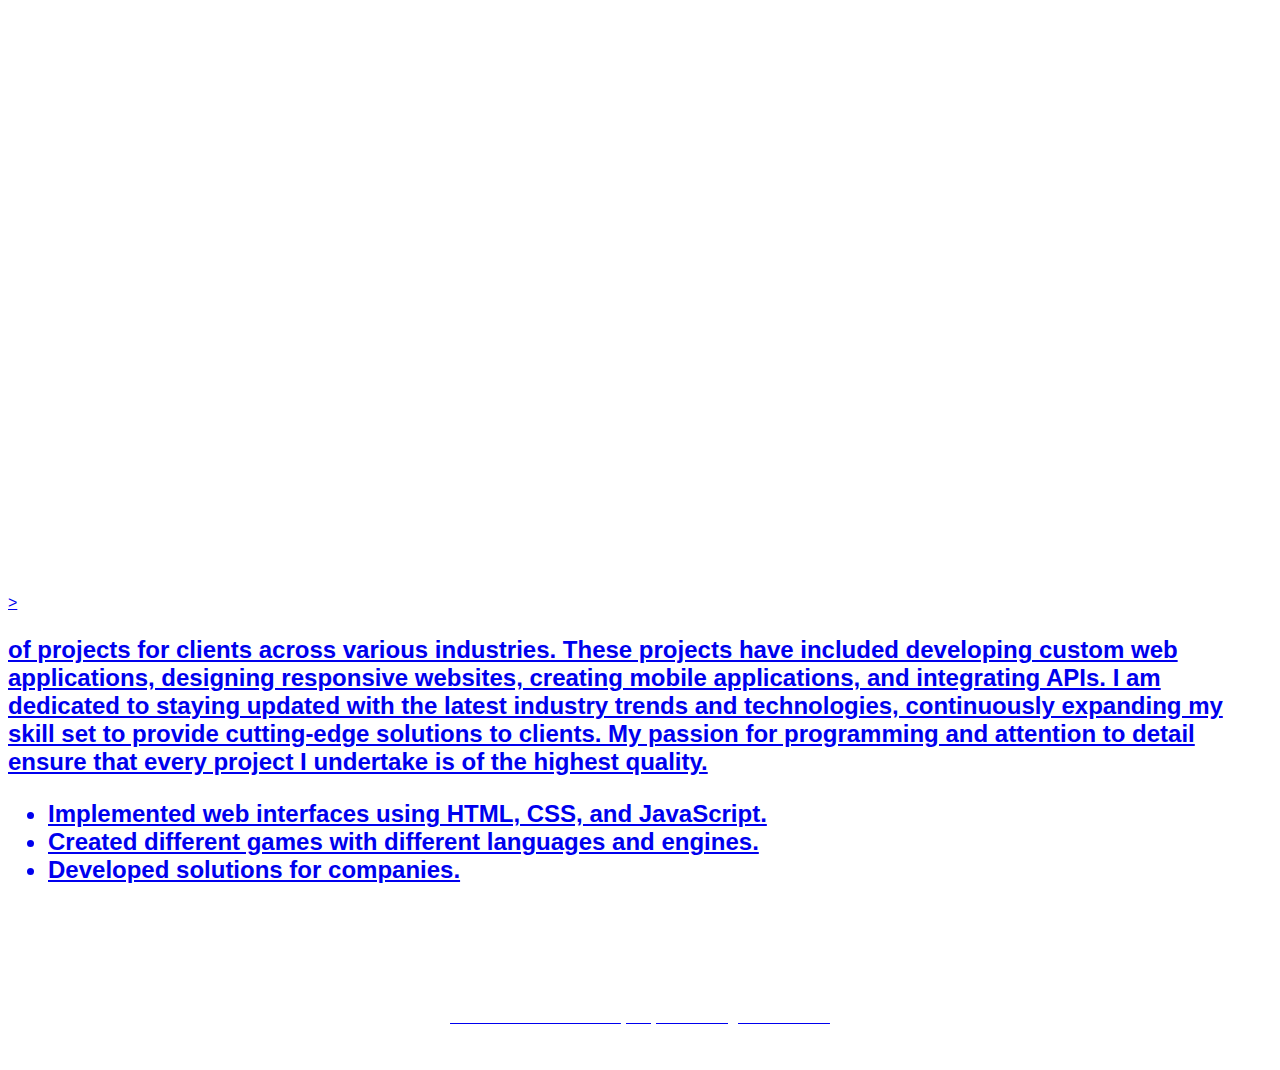
<file: sections.html>
<!DOCTYPE html>
<html lang="en">

<head>
    <meta charset="UTF-8">
    <meta name="viewport" content="width=device-width, initial-scale=1.0">
    <title>My Portfolio</title>
    <!-- Custom CSS -->
    <link href="styles.css" rel="stylesheet">
</head>

<body>

    <section>
            
            <div>
                
                <p>I am a young and energetic professional with six years of experience working
                    on various projects. Throughout my career, I have demonstrated excellent customer service skills by
                    continuously engaging with customers and building strong relationships. My ability to understand and
                    address customer needs has resulted in high levels of customer satisfaction. Additionally, I possess
                    exceptional typing speed, enabling me to efficiently handle data entry tasks and create documents
                    accurately. I have acquired skills in different programming languages, which have allowed me to
                    contribute effectively to the development of software solutions.</p>
            </div>
            <div>
                <p>I actively engage in analyzing
                    project requirements, designing and implementing solutions, and troubleshooting technical issues
                    as needed. My adaptability is one of my strengths, as I am able to quickly adapt to changing
                    project requirements and seamlessly integrate into new teams and tasks. Strong problem-solving
                    abilities, along with strong analytical skills, have enabled me to identify and resolve issues
                    effectively. My communication skills, both verbal and written, have facilitated clear and concise
                    communication with clients, team members, and stakeholders. In terms of education, I have pursued
                    relevant courses and certifications in customer service and programming to enhance my skills. With
                    my dedication, adaptability, and commitment to excellence, I am confident in my ability to make a
                    positive impact in any professional setting. I am eager to leverage my skills and experiences to
                    contribute to the success and growth of future projects.</p>
            </div>
        </div>
    </section>

    <section>
        <div >
            >
        </div>
        <h2 >
        <div >
            <a href="https://github.com/Chokitu/2350-Project" >
            <a href="https://github.com/Chokitu/Gerador-de-Imagem-do-BBB" >
            <a href="https://chokitu.github.io/chatsecreto" >
            <a href="https://github.com/Chokitu/chokituportfolio" >
            <a href="https://chokitu.com/" >
            <a href="https://twitter.com/rpdosstreamers" >
        </div>
    </section>
    
    


    <section id="skills" >
        <div >
            >
        </div>
        <h2 >
        <p >
        <p >
            of projects for clients across various industries. These projects have included developing custom web
            applications, designing responsive websites, creating mobile applications, and integrating APIs. I am
            dedicated to staying updated with the latest industry trends and technologies, continuously expanding my
            skill set to provide cutting-edge solutions to clients. My passion for programming and attention to detail
            ensure that every project I undertake is of the highest quality.
            <ul >
                <li>Implemented web interfaces using HTML, CSS, and JavaScript.</li>
                <li>Created different games with different languages and engines.</li>
                <li>Developed solutions for companies.</li>
            </ul>
        </p>
    </section>


    <!-- Footer -->
    <footer >
        <p>&copy; 2024 Daniel Posvolsky Bujarski. All rights reserved.</p>
    </footer>
    
    <script src="script.js"></script>
</body>

</html>
</file>
<file: styles.css>
body {
    font-family: 'Arial', sans-serif;
    color: #fff;
}

.container {
    max-width: 1200px;
}


section {
    padding-top: 4rem;
    padding-bottom: 4rem;
}


a:hover {
    text-decoration: underline;
}


footer {
    background-color: white;
    color: #fff;
    padding: 20px 0;
    text-align: center;
}


.custom-bg-color {
    background-color: rgba(94, 180, 231, 1);
}

.active {
    font-weight: bold;
    color: black; 
}
</file>
